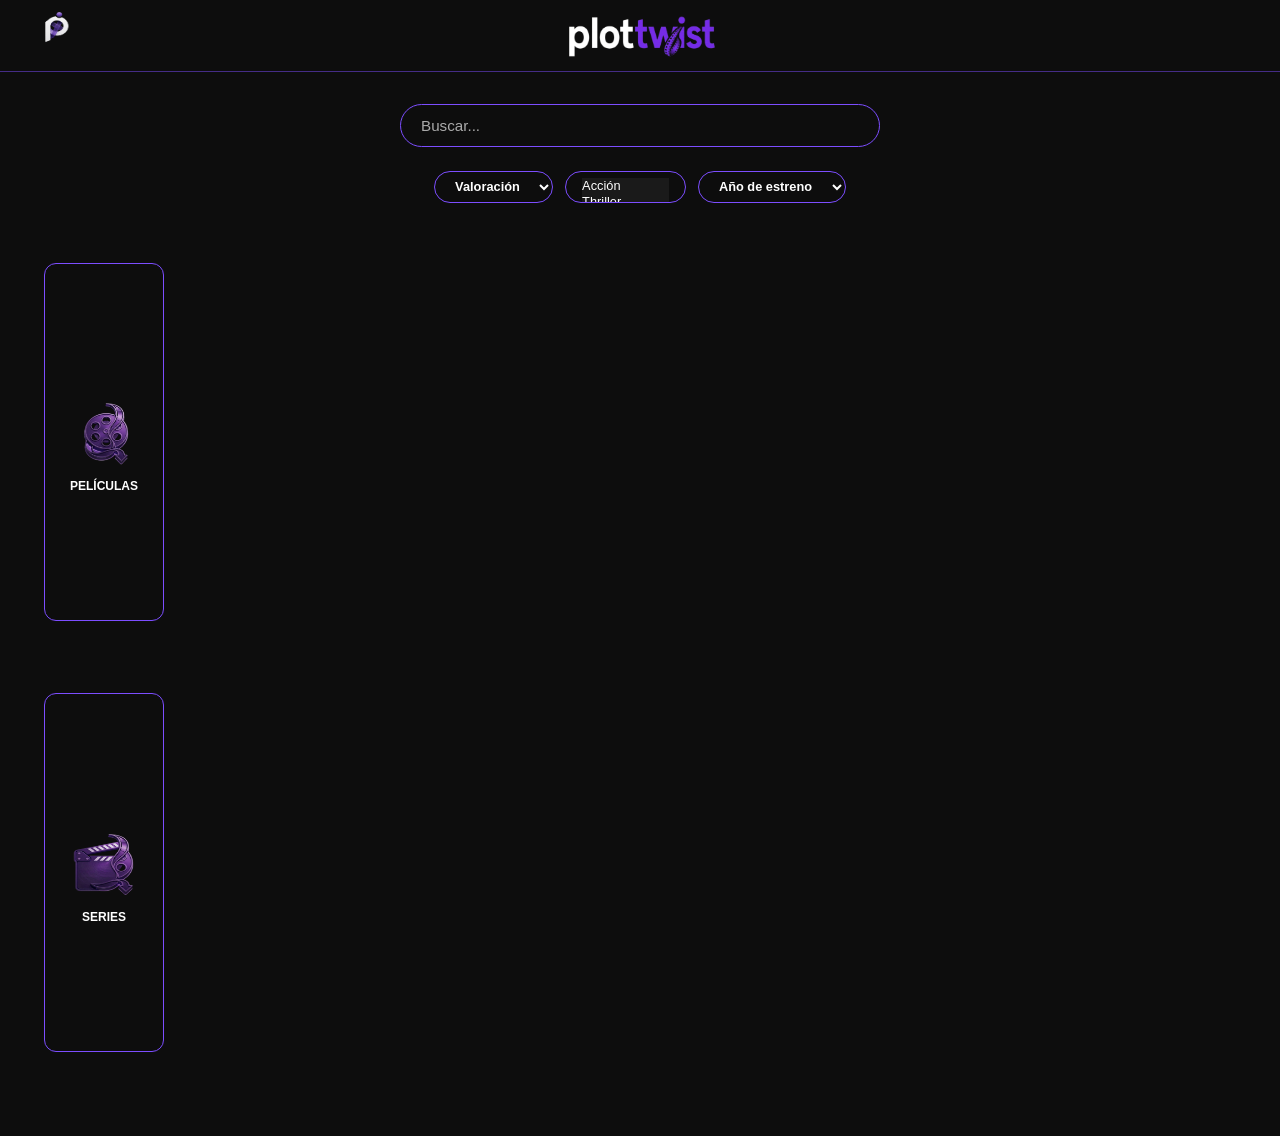
<file: front/index.html>
<!DOCTYPE html>
<html lang="es">

<head>
    <meta charset="UTF-8">
    <meta name="viewport" content="width=device-width, initial-scale=1.0">
    <title>PlotTwist</title>
    <link rel="stylesheet" href="css/styles.css">
</head>

<body>
    <nav>
        <img id="logo" src="assets/img/logo-icon.png" alt="logo">
        <img src="assets/img/logo-texto.png" alt="plottwist">
    </nav>

    <div class="buscador-seccion">
        <div class="buscador-contenedor">
            <input id="buscador" type="text" placeholder="Buscar...">
        </div>
    </div>

    <div class="filtros">
        <select id="valoracion" class="filtro-select" >
            <option value="">Valoración</option>
            <option value="5">5</option>
            <option value="4">4</option>
            <option value="3">3</option>
            <option value="2">2</option>
            <option value="1">1</option>
        </select>

        <select id="genero" class="filtro-select" multiple size="1">
            <option value="ACCION">Acción</option>
            <option value="THRILLER">Thriller</option>
            <option value="DRAMA">Drama</option>
            <option value="COMEDIA">Comedia</option>
            <option value="FANTASIA">Fantasía</option>
            <option value="CIENCIA_FICCION">Ciencia Ficción</option>
            <option value="ROMANCE">Romance</option>
            <option value="MISTERIO">Misterio</option>
        </select>

        <select id="anyo" class="filtro-select">
            <option value="">Año de estreno</option>
             <option value="1988">1988</option>
            <option value="1990">1990</option>
            <option value="1994">1994</option>
            <option value="1995">1995</option>
            <option value="1997">1997</option>
            <option value="1998">1998</option>
            <option value="1999">1999</option>
            <option value="2001">2001</option>
            <option value="2003">2003</option>
            <option value="2004">2004</option>
            <option value="2005">2005</option>
            <option value="2008">2008</option>
            <option value="2010">2010</option>
            <option value="2011">2011</option>
            <option value="2013">2013</option>
            <option value="2014">2014</option>
            <option value="2015">2015</option>
            <option value="2016">2016</option>
            <option value="2017">2017</option>
            <option value="2018">2018</option>
            <option value="2019">2019</option>
            <option value="2022">2022</option>
        </select>
    </div>

    <div id= pelis class="peliculas">
        
        <div id="pelicula-contenedor" class="poster-categoria">
            <img src="assets/img/pelicula-icon.png" alt="icono peliculas">
            <p>PELÍCULAS</p>
        </div>
    </div>

    <div id=serie class="series"> 
        <div id="serie-contenedor" class="poster-categoria">
            <img src="assets/img/serie-icon.png" alt="icono series">
            <p>SERIES</p>
        </div>
    </div>

    <div id="metrajes" class="peliculas">

    </div>
    <script src="js/main.js"></script>
</body>

</html>
</file>
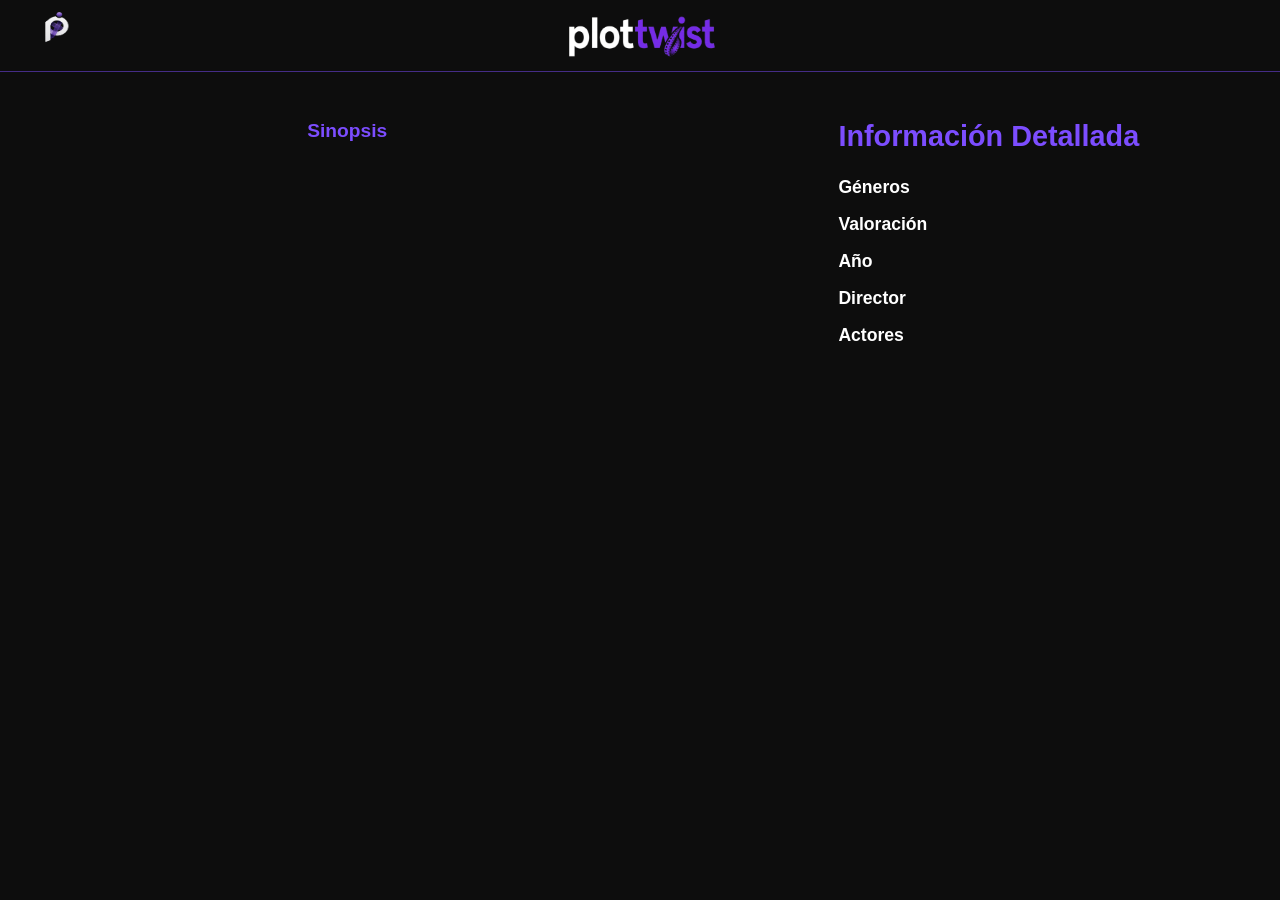
<file: front/paginas/detalle-metraje.html>
<!DOCTYPE html>
<html lang="es">
<head>
    <meta charset="UTF-8">
    <meta name="viewport" content="width=device-width, initial-scale=1.0">
    <title>Detalle</title>
    <link rel="stylesheet" href="../css/styles.css">
    <link rel="stylesheet" href="../css/detalle-metraje.css">
</head>
<body>
    <nav>
        <img id="logo" src="../assets/img/logo-icon.png" alt="logo">
        <img src="../assets/img/logo-texto.png" alt="plottwist">
    </nav>

    <main class="detalle-contenedor">
        <section class="detalle-poster">
           
        </section>

        <section class="detalle-sinopsis">
            <h2>Sinopsis</h2>
            
        </section>

        <section class="detalle-info">
            <h2>Información Detallada</h2>
            <p id="genero-detalle"><strong>Géneros</strong></p>
            <p id="valoracion-detalle"><strong>Valoración</strong></p>
            <p id="anyo-detalle"><strong>Año</strong></p>
            <p id="director-detalle"><strong>Director</strong></p>
            <p id="actor-detalle"><strong>Actores</strong></p>
        </section>
    </main>
    <script src="../js/detalle.js"></script>
</body>
</html>
</file>
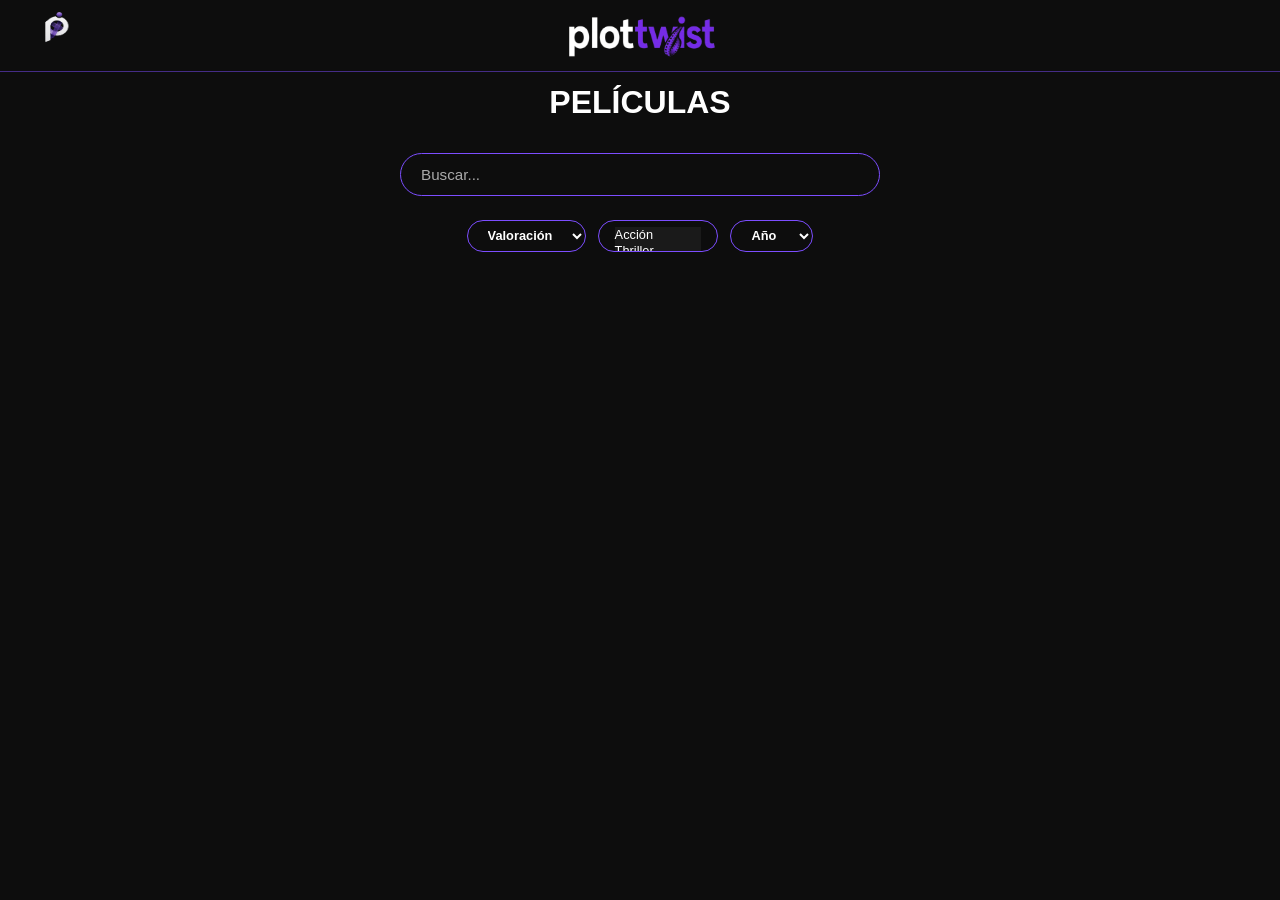
<file: front/paginas/peliculas.html>
<!DOCTYPE html>
<html lang="es">

<head>
    <meta charset="UTF-8">
    <meta name="viewport" content="width=device-width, initial-scale=1.0">
    <title>Página de peliculas</title>
    <link rel="stylesheet" href="../css/styles.css">
</head>

<body>
    <nav>
        <img id="logo" src="../assets/img/logo-icon.png" alt="logo">
        <img src="../assets/img/logo-texto.png" alt="plottwist">
    </nav>
    <h1 class="encabezado">PELÍCULAS</h1>
    <div class="buscador-seccion">
        <div class="buscador-contenedor">
            <input id="buscador" type="text" placeholder="Buscar...">
        </div>
    </div>

    <div class="filtros">
        <select id="valoracion" class="filtro-select">
            <option value="">Valoración</option>
            <option value="5">5</option>
            <option value="4">4</option>
            <option value="3">3</option>
            <option value="2">2</option>
            <option value="1">1</option>
        </select>

        <select id="genero" class="filtro-select" multiple size="1">
            <option value="ACCION">Acción</option>
            <option value="THRILLER">Thriller</option>
            <option value="DRAMA">Drama</option>
            <option value="COMEDIA">Comedia</option>
            <option value="FANTASIA">Fantasía</option>
            <option value="CIENCIA_FICCION">Ciencia Ficción</option>
            <option value="ROMANCE">Romance</option>
            <option value="MISTERIO">Misterio</option>
        </select>

        <select class="filtro-select" id="anyo">
            <option value="">Año</option>
            <option value="1988">1988</option>
            <option value="1990">1990</option>
            <option value="1994">1994</option>
            <option value="1995">1995</option>
            <option value="1997">1997</option>
            <option value="1998">1998</option>
            <option value="1999">1999</option>
            <option value="2001">2001</option>
            <option value="2003">2003</option>
            <option value="2004">2004</option>
            <option value="2005">2005</option>
            <option value="2008">2008</option>
            <option value="2010">2010</option>
            <option value="2011">2011</option>
            <option value="2013">2013</option>
            <option value="2014">2014</option>
            <option value="2015">2015</option>
            <option value="2016">2016</option>
            <option value="2017">2017</option>
            <option value="2018">2018</option>
            <option value="2019">2019</option>
            <option value="2022">2022</option>
        </select>
    </div>


    <div id="pelis" class="peliculas"></div>

    <script src="../js/metraje.js"></script>
</body>

</html>
</file>
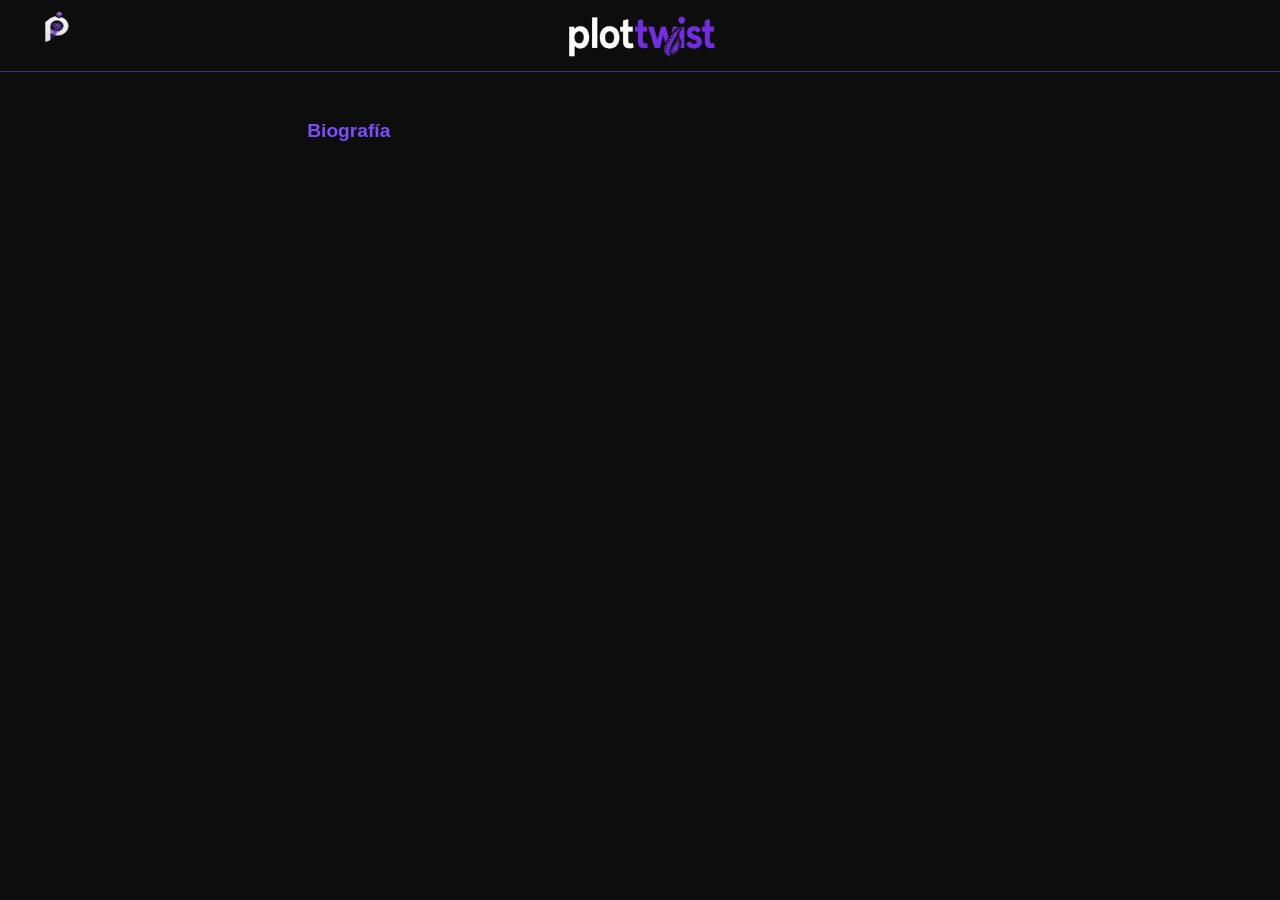
<file: front/paginas/persona.html>
<!DOCTYPE html>
<html lang="es">

<head>
    <meta charset="UTF-8">
    <title>Persona</title>
    <link rel="stylesheet" href="../css/styles.css">
    <link rel="stylesheet" href="../css/persona.css">
</head>

<body>
    <nav>
        <img id="logo" src="../assets/img/logo-icon.png" alt="logo">
        <img src="../assets/img/logo-texto.png" alt="plottwist">
    </nav>

    <main class="persona-contenedor">

        <section class="persona-foto">
           
        </section>

        <section class="persona-biografia">
            <h2>Biografía</h2>
            
        </section>

        <section class="persona-metrajes">
           
        </section>
    </main>
    <script src="../js/personas.js"></script>
</body>

</html>
</file>
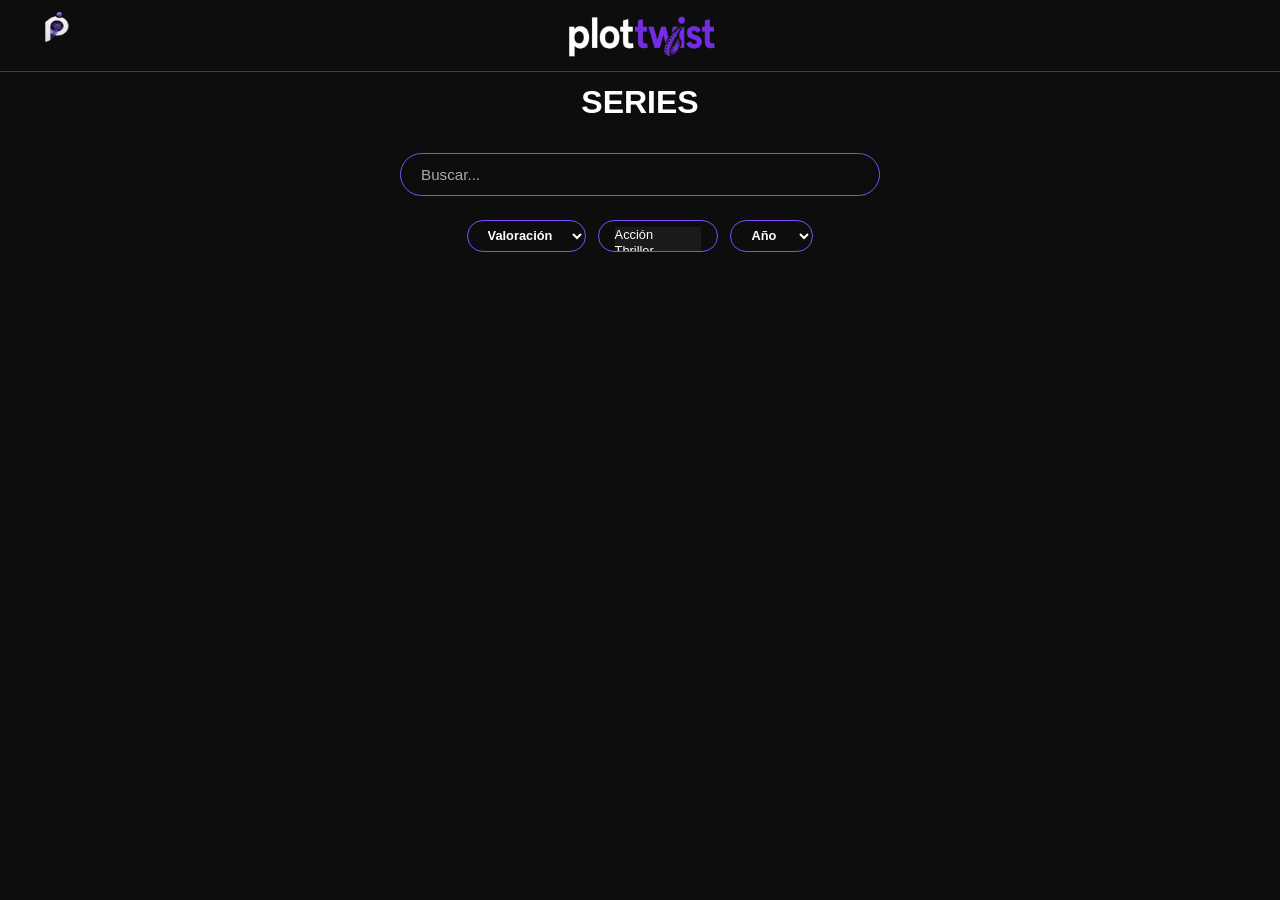
<file: front/paginas/serie.html>
<!DOCTYPE html>
<html lang="es">

<head>
    <meta charset="UTF-8">
    <meta name="viewport" content="width=device-width, initial-scale=1.0">
    <title>Página de las series</title>
    <link rel="stylesheet" href="../css/styles.css">
</head>

<body>
    <nav>
        <img id="logo" src="../assets/img/logo-icon.png" alt="logo">
        <img src="../assets/img/logo-texto.png" alt="plottwist">
    </nav>
    <h1  class="encabezado">SERIES</h1>
    <div class="buscador-seccion">
        <div class="buscador-contenedor">
            <input id="buscador" type="text" placeholder="Buscar...">
        </div>
    </div>

    <div class="filtros">
        <select id="valoracion" class="filtro-select">
            <option value="">Valoración</option>
            <option value="5">5</option>
            <option value="4">4</option>
            <option value="3">3</option>
            <option value="2">2</option>
            <option value="1">1</option>
        </select>

          <select id="genero" class="filtro-select" multiple size="1">
            <option value="ACCION">Acción</option>
            <option value="THRILLER">Thriller</option>
            <option value="DRAMA">Drama</option>
            <option value="COMEDIA">Comedia</option>
            <option value="FANTASIA">Fantasía</option>
            <option value="CIENCIA_FICCION">Ciencia Ficción</option>
            <option value="ROMANCE">Romance</option>
            <option value="MISTERIO">Misterio</option>
        </select>

        <select id="anyo" class="filtro-select">
            <option value="">Año</option>
            <option value="1988">1988</option>
            <option value="1990">1990</option>
            <option value="1994">1994</option>
            <option value="1995">1995</option>
            <option value="1997">1997</option>
            <option value="1998">1998</option>
            <option value="1999">1999</option>
            <option value="2001">2001</option>
            <option value="2003">2003</option>
            <option value="2004">2004</option>
            <option value="2005">2005</option>
            <option value="2008">2008</option>
            <option value="2010">2010</option>
            <option value="2011">2011</option>
            <option value="2013">2013</option>
            <option value="2014">2014</option>
            <option value="2015">2015</option>
            <option value="2016">2016</option>
            <option value="2017">2017</option>
            <option value="2018">2018</option>
            <option value="2019">2019</option>
            <option value="2022">2022</option>
        </select>
    </div>

    <div id=seri class="series"></div>
    <script src="../js/metraje.js"></script>

</body>

</html>
</file>
<file: front/css/styles.css>
* {
    margin: 0;
    padding: 0;
    box-sizing: border-box;
}

body {
    background: #0d0d0d;
    color: #ffffff;
    font-family: 'Montserrat', sans-serif;
    min-height: 100vh;
}

/* NAVBAR */
nav {
    display: flex;
    align-items: center;
    justify-content: space-between;
    padding: 0 2rem;
    height: 4.5rem;
    background: #0d0d0d;
    border-bottom: 0.06rem solid rgba(124, 77, 255, 0.5);
    position: relative;
}

nav img:first-child {
    width: 3rem;
    height: 3rem;
}

nav img:last-child {
    width: 17.5rem;
    position: absolute;
    left: 50%;
    transform: translateX(-50%);
}

/* BUSCADOR */
.buscador-seccion {
    display: flex;
    justify-content: center;
    padding: 2rem 2rem 1rem;
}

.buscador-contenedor {
    position: relative;
    width: 30rem;
}

.buscador-contenedor input {
    width: 100%;
    background: transparent;
    border: 0.09rem solid #7c4dff;
    border-radius: 2rem;
    padding: 0.75rem 1.25rem;
    color: #ffffff;
    font-family: 'Montserrat', sans-serif;
    font-size: 0.95rem;
    outline: none;
}

.buscador-contenedor input::placeholder {
    color: #aaaaaa;
}

/* FILTROS */
.filtros {
    display: flex;
    justify-content: center;
    gap: 0.75rem;
    padding: 0.5rem 2rem 1.5rem;
}

.filtro-select {
    background: transparent;
    border: 0.09rem solid #7c4dff;
    border-radius: 2rem;
    color: #ffffff;
    padding: 0.4rem 1rem;
    font-family: 'Montserrat', sans-serif;
    font-size: 0.8rem;
    font-weight: 600;
    cursor: pointer;
    outline: none;
}

.filtro-select option {
    background: #1a1a1a;
    color: #ffffff;
}

.filtro-select:hover {
    background: rgba(124, 77, 255, 0.15);
}

/* PELÍCULAS Y SERIES */
.peliculas, .series {
    padding: 1.5rem 2rem;
    width: 100%;
    display: flex;
    flex-wrap: wrap;
    justify-content: flex-start;
}

.poster {
    background: #1a1a1a;
    border: 0.09rem solid #7c4dff;
    border-radius: 0.75rem;
    color: #ffffff;
    font-family: 'Montserrat', sans-serif;
    font-size: 0.8rem;
    font-weight: 600;
    cursor: pointer;
    overflow: hidden;
    width: 11%;
    margin: 0.75rem;
}

.poster img {
    width: 100%;
    aspect-ratio: 2/3;
    object-fit: cover;
    display: block;
}

.poster p {
    text-align: center;
    padding: 0.5rem;
    font-size: 0.75rem;
}

.poster-categoria {
    float: left;
    background: transparent;
    border: 0.09rem solid #7c4dff;
    border-radius: 0.75rem;
    color: #ffffff;
    font-family: 'Montserrat', sans-serif;
    cursor: pointer;
    width: 7.5rem;
    aspect-ratio: 2/3;
    display: flex;
    flex-direction: column;
    align-items: center;
    justify-content: center;
    gap: 0.5rem;
    margin: 0.75rem;
    height: 22.41em;
}

.poster-categoria img {
    width: 5rem;
    height: 5rem;
}

.poster-categoria p {
    font-size: 0.75rem;
    font-weight: 600;
}

/* ENCABEZADO */
.encabezado {
    margin-top: 0.75rem;
    text-align: center;
    font-family: 'Montserrat', sans-serif;
}

#logo {
    cursor: pointer;
}
</file>
<file: front/css/detalle-metraje.css>
/* CONTENEDOR PRINCIPAL */
.detalle-contenedor {
    overflow: hidden;
    padding: 2rem;
}

/* POSTER */
.detalle-poster {
    float: left;
    width: 20%;
    padding: 1rem;
    text-align: center;
}

.detalle-poster img {
    width: 100%;
    border-radius: 0.75rem;
    border: 0.09rem solid #7c4dff;
}

#detalle-titulo {
    margin-top: 1rem;
    font-size: 1.5rem;
    color: #7c4dff;
    text-transform: uppercase;
}

/* SINOPSIS */
.detalle-sinopsis {
    float: left;
    width: 45%;
    padding: 1rem 2rem;
}

.detalle-sinopsis h2 {
    color: #7c4dff;
    font-size: 1.2rem;
    margin-bottom: 1rem;
}

.detalle-sinopsis p {
    color: #aaaaaa;
    font-size: 0.9rem;
    line-height: 1.8;
}

/* INFO */
.detalle-info {
    float: left;
    width: 35%;
    padding: 1rem;
}

.detalle-info h2 {
    color: #7c4dff;
    font-size: 1.8rem;
    margin-bottom: 1.5rem;
    font-weight: bold;
}

.detalle-info p {
    font-size: 1rem;
    margin-bottom: 1rem;
    color: #ffffff;
}

.detalle-info strong {
    color: #ffffff;
    display: block;
    font-size: 1.1rem;
    margin-bottom: 0.5rem;
}

.badge-genero {
    display: inline-block;
    background: transparent;
    border: 0.12rem solid #7c4dff;
    border-radius: 2rem;
    padding: 0.4rem 1.2rem;
    font-size: 0.85rem;
    font-weight: bold;
    color: #ffffff;
    margin-right: 0.5rem;
    margin-top: 0.25rem;
    text-transform: uppercase;
}

.badge-actor {
    display: inline-block;
    background: transparent;
    border: 0.12rem solid #7c4dff;
    border-radius: 0.5rem;
    padding: 0.4rem 1.2rem;
    font-size: 0.85rem;
    font-weight: bold;
    color: #ffffff;
    margin-right: 0.5rem;
    margin-top: 0.25rem;
    cursor: pointer;

}
</file>
<file: front/css/persona.css>
/* CONTENEDOR PRINCIPAL */
.persona-contenedor {
    overflow: hidden;
    padding: 2rem;
}

/* FOTO */
.persona-foto {
    float: left;
    width: 20%;
    padding: 1rem;
    text-align: center;
}

.persona-foto img {
    width: 100%;
    border-radius: 50%;
    border: 0.09rem solid #7c4dff;
}

.persona-foto h1 {
    margin-top: 1rem;
    font-size: 1.2rem;
    color: #7c4dff;
    text-transform: uppercase;
}

.persona-foto ul {
    list-style: none;
    margin-top: 1rem;
    text-align: left;
}

.persona-foto ul li {
    font-size: 0.85rem;
    color: #aaaaaa;
    margin-bottom: 0.5rem;
    padding: 0.5rem;
    border-bottom: 0.06rem solid rgba(124, 77, 255, 0.3);
}

.persona-foto ul li strong {
    color: #7c4dff;
    display: block;
    margin-bottom: 0.2rem;
    font-size: 0.75rem;
    text-transform: uppercase;
    letter-spacing: 0.05rem;
}

/* BIOGRAFÍA */
.persona-biografia {
    float: left;
    width: 45%;
    padding: 1rem 2rem;
}

.persona-biografia h2 {
    color: #7c4dff;
    font-size: 1.2rem;
    margin-bottom: 1rem;
}

.persona-biografia p {
    color: #aaaaaa;
    font-size: 0.9rem;
    line-height: 1.8;
    margin-bottom: 1rem;
}

.persona-biografia ul {
    list-style: disc;
    padding-left: 1.5rem;
    color: #aaaaaa;
    font-size: 0.85rem;
    line-height: 1.8;
}

.persona-biografia ul strong {
    color: #ffffff;
}

/* METRAJES */
.persona-metrajes {
    float: left;
    width: 35%;
    padding: 1rem;
}

.persona-metrajes h2 {
    color: #7c4dff;
    font-size: 1.2rem;
    margin-bottom: 1rem;
    margin-top: 1.5rem;
    display: flex;
    justify-content: center;
    width: 100%;
    margin-bottom: 20px; 
}

.persona-metrajes h2:first-child {
    margin-top: 0;
}

/* LISTA DE METRAJES */
.metrajes-lista {
    list-style: none;
    overflow: hidden;
}

.metraje-card {
    float: left;
    width: 28%;
    margin: 0.5rem 2%;
    text-align: center;
    cursor: pointer;
}
.metraje-card img {
    width: 100%;
    aspect-ratio: 2/3;
    height: auto;
    object-fit: cover;
    border-radius: 0.5rem;
    border: 0.09rem solid #7c4dff;
}

.metraje-card span {
    display: block;
    font-size: 0.65rem;
    font-weight: 600;
    margin-top: 0.4rem;
    color: #ffffff;
    text-transform: uppercase;
}
</file>
